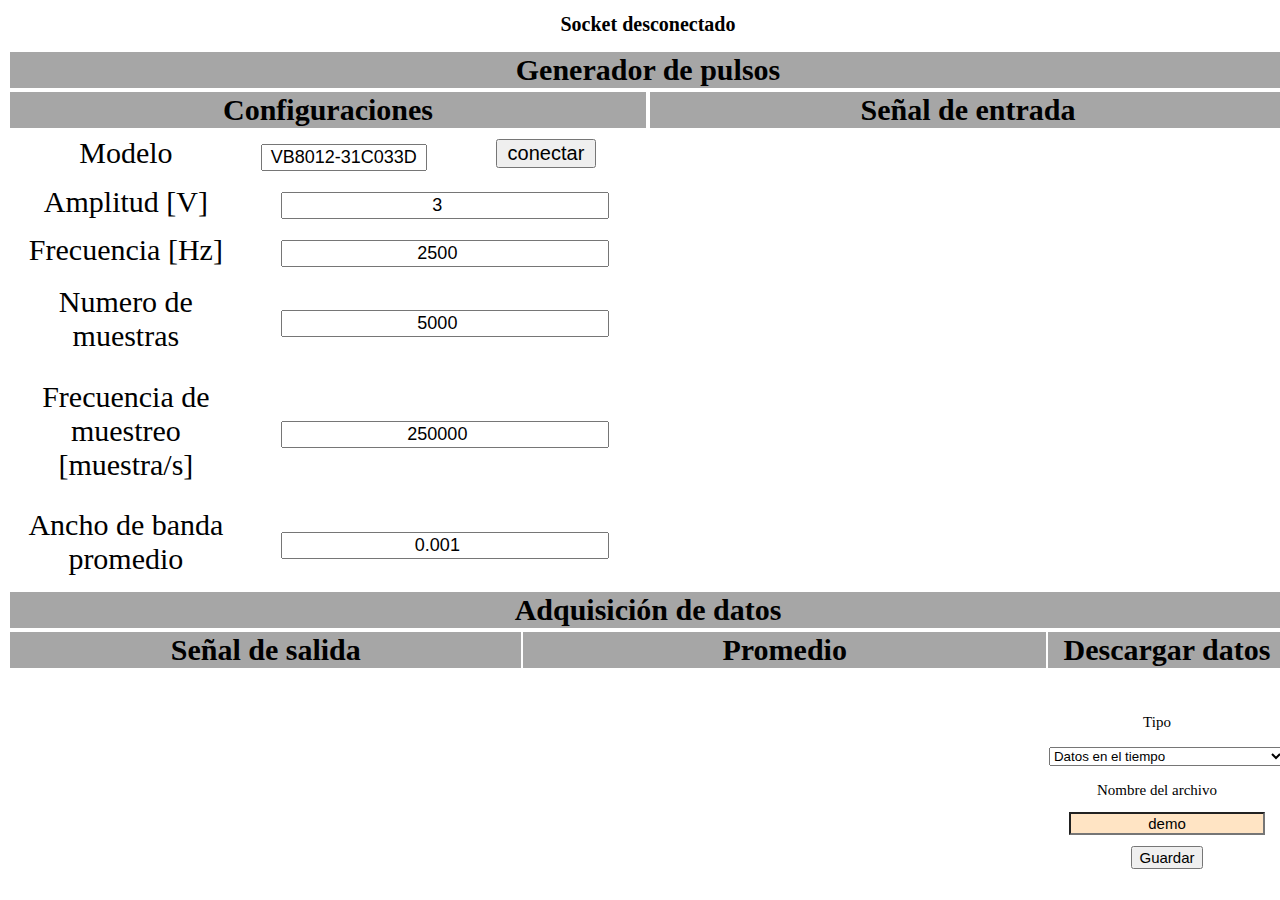
<file: Version_Hollow_Purple/Frontend/HTML/index.html>
<!DOCTYPE html>
<html lang="en">
<head>
    <meta charset="UTF-8">
    <meta name="viewport" content="width=device-width, initial-scale=1.0">
    <title>Virtual Bench Pulse Generator</title>
    <link rel="stylesheet" href="../CSS/main.css">
    <script src="https://cdn.plot.ly/plotly-2.26.0.min.js" charset="utf-8"></script>
</head>
<body>
    <div class="generator-div">
        <div class="status">
            <h1 id="id_status">Socket desconectado</h1>
        </div>
        <form action="" onsubmit="event.preventDefault(); sendmsg(this.querySelectorAll('input'), event.submitter.className);" id="main-form">
            <table class="header-main">
                <tr>
                    <th class = "header-text">Generador de pulsos</th>
                </tr>
            </table>
            <table class="configurations">
                <tr>
                    <th class = "header-text" colspan="5">Configuraciones</th>
                </tr>
                <tr>
                    <td colspan="2"><label for="model">Modelo</label></td>
                    <td colspan="2"><input type="text" name="model" value="VB8012-31C033D" required></td>
                    <td> <button type="submit" class="connect">conectar</button></td>
                </tr>
                <tr>
                    <td colspan="2"><label for="amplitude">Amplitud [V]</label></td>
                    <td colspan="3"><input type="number" name="amplitude" id="amplitude" min="0" value="3" required></td>
                </tr>
                <tr>
                    <td colspan="2"><label for="frecuency">Frecuencia [Hz]</label></td>
                    <td colspan="3"><input type="number" name="frecuency" id="frecuency" min="0" value="2500" required></td>
                </tr>
                <tr>
                    <td colspan="2"><label for="nSamples">Numero de muestras</label></td>
                    <td colspan="3"><input type="number" name="nSamples" id="nSamples" min="10" value="5000" required></td>
                </tr>
                <tr>
                    <td colspan="2"><label for="fs">Frecuencia de muestreo [muestra/s]</label></td>
                    <td colspan="3"><input type="number" name="fs" id="fs" min="100" value="250000" required></td>
                </tr>
                <tr>
                    <td colspan="2"><label for="hgw">Ancho de banda promedio</label></td>
                    <td colspan="3"><input type="number" name="hgw" id="hgw" value="0.001" step="0.001"></td>
                </tr>
                <tr class="gen-buttons" style="display: none;">
                    <td colspan="3">
                        <button type="submit" class="send" cols>Establecer</button>
                    </td>
                    <td colspan="2">
                        <button type="submit" class="stop" >Detener</button>
                    </td>
                <tr>
            </table>
            <table class="plots-inputs">
                <tr>
                    <th class = "header-text" colspan="5">Señal de entrada</th>
                </tr>
                <tr>
                   <td>
                     <div id="timePlotIn"></div>
                   </td>
                </tr>
                <tr>
                    <td>
                      <div id="frecuencyPlotIn"></div>
                    </td>
                </tr>
            </table>
        </form>
        <table class="header-main">
            <tr>
                <th class = "header-text">Adquisición de datos</th>
            </tr>
        </table>
        <table>
            <tr>
                <th class = "header-text">Señal de salida</th>
                <th class = "header-text">Promedio</th>
                <th class = "header-text">Descargar datos</th>
            <tr>
                <td>
                    <table>
                        <tr>
                            <td>
                              <div id="timePlotOut"></div>
                            </td>
                            <td>
                                <button onclick="sendmsg(document.querySelector('#main-form').querySelectorAll('input'), 'reload')" id="reloadButton" style="display: none;">Recargar</button>
                            </td>
                         </tr>
                         <tr>
                             <td>
                               <div id="frecuencyPlotOut"></div>
                             </td>
                         </tr>
                    </table> 
                </td>
                <td>
                    <table>
                        <tr>
                            <td>
                              <div id="timePlotAverage"></div>
                            </td>
                         </tr>
                         <tr>
                             <td>
                               <div id="frecuencyPlotAverage"></div>
                             </td>
                         </tr>
                    </table> 
                </td>
                <td style="padding-top: 30px;">
                    <form action="" onsubmit="event.preventDefault(); saveFile(this.querySelector('input'), this.querySelector('select').value);">
                        <label id="id_labelFile" >Tipo</label>
                        <select>
                            <option value="time">Datos en el tiempo</option>
                            <option value="timeAverage">Datos promediados en el tiempo</option>
                            <option value="time">Datos en la frecuencia</option>
                            <option value="timeAverage">Datos promediados en la frecuencia</option>
                        </select>
                        <label id="id_labelFile" >Nombre del archivo</label>
                        <input id="id_nameFile" type="text" value="demo">
                        <button id="id_saveFile"  type="submit">Guardar</button>
                    </form>
                </td>
            </tr>
        </table>
    </div>
</body>

<script src="../JS/GaussianPulse.js"></script>
</file>
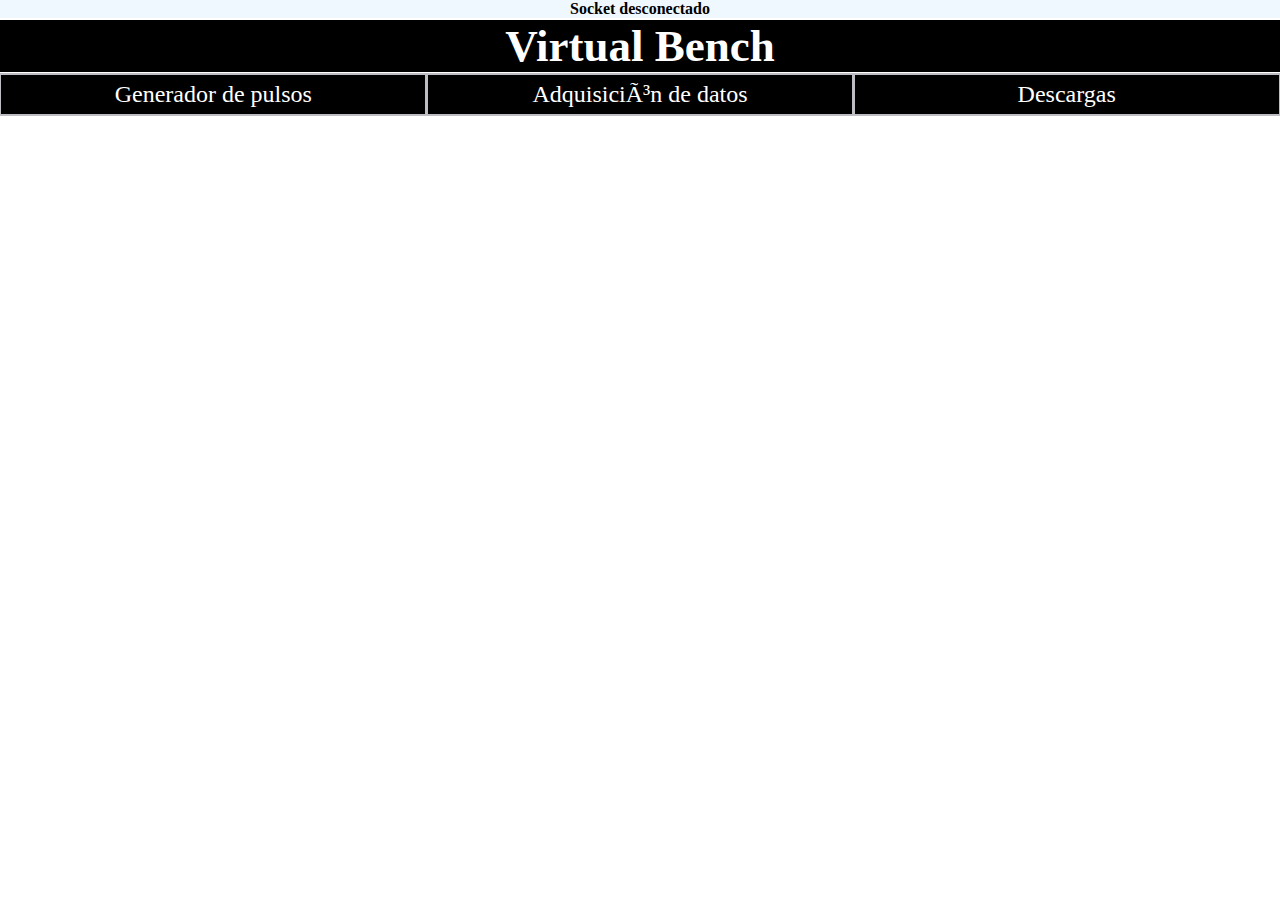
<file: Version_Infinity_Void/Frontend/HTML/virtual_Instrument.html>
<head>
    <title>Virtual Bench Pulse Generator</title>
    <link rel="stylesheet" href="../CSS/main.css">
    <script src="../JS/GaussianPulse.js" defer></script>
    <script src="https://cdn.plot.ly/plotly-2.26.0.min.js" charset="utf-8"></script>
</head>
<body>
    <form action="" onsubmit="event.preventDefault(); sendmsg(event.submitter.className, this.querySelectorAll('input'));" id="main-form">
        <div id="main_div">
    <!------------------------------------------------------------------------HEADERS---------------------------------------------------------------------------------------------------->
            <div id="div_status">
                <h1 id="id_status" class="PBM-configurations">Socket desconectado</h1>
            </div>
            <div id="div_title">
                <h1 id="id_title" class="PBM-configurations">Virtual Bench</h1>
            </div>
    <!---------------------------------------------------------------------------------------------------------------------------------------------------------------------------------->
    <!------------------------------------------------------------------------MENU------------------------------------------------------------------------------------------------------>
            <div id="div_menu">
                <label for="generator" data-click>Generador de pulsos</label>
                <label for="oscilloscope" data-click>Adquisición de datos</label>
                <label for="downloads" data-click>Descargas</label>
            </div>
    <!---------------------------------------------------------------------------------------------------------------------------------------------------------------------------------->
    <!-----------------------------------------------------------------------GENERATOR-------------------------------------------------------------------------------------------------->
            <div id="div_sections" class="PBM-configurations">
                <input type="radio" name="radio" id="generator">
                <div id="generator_div" class="section">
                    <div id="generator_configurations" >
                        <div class="header-main"> <h1 class="PBM-configurations">Configuraciones</h1></div>
                        <div class="row">
                            <div><label for="model">Modelo:</label></div>
                            <div id="div_connect">
                                <div><input type="text" name="model" value="VB8012-31C033D" id="input_model" required></div>
                                <div id="connect_button"><button type="submit" class="connect">conectar</button></div>
                            </div>
                        </div>
                        <div class="row">
                            <div><label for="amplitude">Amplitud [V]:</label></div>
                            <div><input class="input-style" type="number" name="amplitude" id="amplitude" min="0" value="3" required></div>
                        </div>
                        <div class="row">
                            <div><label for="frecuency">Frecuencia [Hz]:</label></div>
                            <div><input class="input-style" type="number" name="frecuency" id="frecuency" min="0" value="2500" required></div>
                        </div>
                        <div class="row">
                        <div><label for="nSamples">Numero de muestras:</label></div>
                        <div><input class="input-style" type="number" name="nSamples" id="nSamples" min="10" value="5000" required></div>
                        </div>
                        <div class="row">
                            <div><label for="fs">Frecuencia de muestreo [sample/s]:</label></div>
                            <div><input class="input-style" type="number" name="fs" id="fs" min="100" value="250000" required></div>
                        </div>
                        <div class="row">
                            <div><label for="hgw">Ancho de banda promedio:</label></div>
                            <div><input class="input-style" type="number" name="hgw" id="hgw" value="0.001" step="0.001"></div>
                        </div>
                        <div class="gen-buttons">
                            <div class="button-div"><button type="submit" class="send" >Establecer</button></div>
                            <div class="button-div"><button type="submit" class="stop" >Detener</button></div>
                        </div>
                    </div>
                    <div id="plots_inputs">
                        <div class="header-main">
                            <h1 class="PBM-configurations">Señal de entrada</h1>
                        </div>
                        <div id="timePlotIn"></div>
                        <div id="frecuencyPlotIn"></div>
                    </div>
                </div>
    <!---------------------------------------------------------------------------------------------------------------------------------------------------------------------------------->
    <!-----------------------------------------------------------------------OSCILLOSCOPE----------------------------------------------------------------------------------------------->
                <input type="radio" name="radio" id="oscilloscope">
                <div id="oscilloscope_div" class="section">
                    <div id="output" class="column">
                        <div class="header-main"> <h1 class="PBM-configurations">Señal de salida</h1></div>
                        <div id="timePlotOut"></div>
                        <div id="frecuencyPlotOut"></div>
                    </div>
                    <div id="averages" class="column">
                        <div class="header-main"> <h1 class="PBM-configurations">Promedio</h1></div>
                        <div id="timePlotAverage"></div>
                        <div>
                            <button type="submit" class="reload" id="reloadButton">Recargar</button>
                        </div>
                    </div>
                </div>
    <!---------------------------------------------------------------------------------------------------------------------------------------------------------------------------------->
    <!-----------------------------------------------------------------------DOWNLOADS-------------------------------------------------------------------------------------------------->
                <input type="radio" name="radio" id="downloads">
                <div id="downloads_div" class="section">
                    <div class="header-main"> <h1 class="PBM-configurations">Descargas</h1></div>
                    <div class="vertical-center">
                        <div id="download_storage">
                            <div id="download_select">
                                <label id="id_labelFile">Tipo de datos:</label>
                                <select class="input-style">
                                    <option value="time">Datos en el tiempo</option>
                                    <option value="frec">Datos en la frecuencia</option>
                                    <option value="average">Datos promediados</option>
                                </select>
                            </div>
                            <div id="download_name">
                                <label id="id_labelFile" >Nombre del archivo:</label>
                                <input id="id_nameFile" type="text" value="demo" class="input-style">
                            </div>
                            <div id="download_button"><div>
                                <button id="id_saveFile"  type="button" onclick="saveFile();">Guardar</button>
                            </div></div>
                        </div>
                    </div>
                </div>
    <!-------------------------------------------------------------------------------------------------------------------------------------------------------------------------------------->
            </div>
        </div>
    </form>
</body>
</file>
<file: Version_Hollow_Purple/Frontend/CSS/main.css>
body, table{
    padding: 0px;
    border: 0px;
    width: 100%;
    text-align: center;
}

tr{
    padding: 0px;
    border: 0px;
    text-align: center; 
}


table.configurations{
    float: left;
    width: 50%;
    height: 500px;
}
table.plots-inputs{
    float: right;
    width: 50%;
    height: 500px;
}
table.header-main{
    width: 100%;
    text-align: center;
}
th.header-text {
    font-size: 30px;
    text-align: center; 
    background-color: #a6a6a6; 
    height:20px; 
    width:50%;
}
th.header-img {
    font-size: 50px;
    text-align: center; 
    background-color: #a6a6a6; 
    height:20px; 
    width:20px;
}
img.logo {
    display:block;
    height:20px; 
    width:50px;
}
td {
    width: 220px;
    font-size: 30px;
    text-align: center;
}
input {
    width: 80%;
    text-align: center;
    font-size: large;
}
button.send {
    display:block;
    width: 110px;
    font-size: 20px;
    display: block;
    margin: auto;
}
button.stop {
    display:block;
    width: 100px;
    font-size: 20px;
    display: block;
    margin: auto;
}

button.connect {
    display:block;
    width: 100px;
    font-size: 20px;
    display: block;
    margin: auto;
}

div#timePlot, div#frecuencyPlot {   
    width:80%;
    height:100%;
}

div.status {
    width: 100%;
    font-size: 10px;
}

#id_labelFile{
    font-size: 50%; 
    padding-right: 20px;
}

#id_nameFile{
    font-size: 50%; 
    background-color: bisque;
}

#id_saveFile{
    font-size: 50%;
}
</file>
<file: Version_Infinity_Void/Frontend/CSS/main.css>
/*/////////////////////////////////////////////
//////////                      ////////////////
//////////         BODY         ////////////////
//////////                      ////////////////
/////////////////////////////////////////////*/
body{
    width: 100%;
    text-align: center;
    padding: 0%;
    border: 0px;
    margin: 0%;
}
/*/////////////////////////////////////////////
//////////                      ////////////////
//////////        BUTTONS       ////////////////
//////////                      ////////////////
/////////////////////////////////////////////*/
button{
    width: 100%;
    font-size: large;
    cursor: pointer;
    color: white;
    background-color: rgb(100, 102, 110);
}

button.connect{
    width: 95%;
    font-size: large;
}

button#id_saveFile {
    width: 100%;
    font-size: xx-large;
}

button#reloadButton{
    width: 100%;
    font-size: xx-large;
    visibility: hidden;
}
/*/////////////////////////////////////////////
//////////                      ////////////////
//////////         DIVS         ////////////////
//////////                      ////////////////
/////////////////////////////////////////////*/
div#main_div{
    display: grid;
    width: 100%;
    height: auto;
    grid-template-columns: auto;
    grid-template-rows: 0.25fr 0.5fr 0.3fr 6fr;
    grid-gap: 0.2%;
    grid-template-areas:
    "status"
    "title"
    "menu"
    "sections"
}

div#main_div > div#div_status{
    grid-area: status;
    background-color: aliceblue;
    h1#id_status{
        font-size: medium;
    }
}

div#main_div > div#div_title{
    grid-area: title;
    background-color: black;
    color: white;

    h1#id_title{
        font-size: 5vh;
    }
}

div#main_div > div#div_menu{
    grid-area: menu;
    display: flex;
    width: 100%;
    justify-content: space-evenly;
    align-items: center;
    font-size: x-large;
    background-color: rgb(189, 189, 195);
    
    label{
        width: 100%;
        height: fit-content;
        padding: 0.5%;
        cursor: pointer;
        margin: 0.1%;
        transition: all 400ms ease;
    }

    label:hover{
        background-color: rgb(127, 127, 129);
        color: black;
    }
}

div#main_div > div#div_sections{
    grid-area: sections;
    width: 100%;
    height: 80vh;
    background-color: white;
}

div#generator_div > div#generator_configurations{
    grid-area: configurations;
    width: 90vh;
    display: flex;
    flex-direction: column;
    align-items: center;
    gap: 5%;
}

div#div_connect{
    display: flex;
    justify-content: space-evenly;
    align-items: baseline;
}
div#generator_div > div#plots_inputs{
    grid-area: inputs;  
    display: grid;
    width: 100%;
    height: 10%;
    grid-template-columns: auto;
    grid-template-rows: 0.1fr 0.5fr 0.5fr;
    grid-gap: 0.2%;
    grid-template-areas:
    "header"
    "timePlot"
    "frecPlot"
}

div#plots_inputs > div.header-main{
    grid-area: header;
    height: 100%;
}

div#plots_inputs > div#timePlotIn{
    grid-area: timePlot;
}

div#plots_inputs > div#frecuencyPlotIn{
    grid-area: frecPlot;
}

div#oscilloscope_div > div#output{
    grid-area: output;
}

div#oscilloscope_div > div#averages{
    grid-area: average;
}

div#download_storage {
    display: grid;
    grid-template-columns: auto;
    grid-template-rows: auto;
    grid-gap: 3%;
    grid-template-areas:
    "select"
    "name"
    "button"
}

div#download_storage > div#download_select{
    grid-area: select;
    display: flex;
    justify-content: space-between;
    align-items: baseline;
    font-size: 5vh;
}

div#download_storage > div#download_name{
    grid-area: name;
    font-size: 5vh;
}

div#download_storage > div#download_button{
    grid-area: button;
    display: flex;
    width: 100%;
    flex-direction: row;
    align-items: center;
    justify-content: center;
}
/*/////////////////////////////////////////////
//////////                      ////////////////
//////////    GENERIC CLASSES   ////////////////
//////////                      ////////////////
/////////////////////////////////////////////*/
.PBM-configurations{
    padding: 0%;
    border: 0px;
    margin: 0%;
}

.section{
    display: none;
}

.header-main{
    width: 100%;
    text-align: center;
    font-size: medium;
    background-color: rgb(175, 201, 213);
}

.row{
    display: flex;
    width: 100%;
    justify-content: space-between;
    align-items: center;
    font-size: xx-large;
}

.column{
    display: flex;
    width: 100%;
    flex-direction: column;
    align-items: center;
    font-size: xx-large;
}


.input-style {
    width: 30vh;
    height: 75%;
    text-align: center;
    font-size: medium;
}

.gen-buttons{
    width: 100%;
    display: flex;
    justify-content: space-around;
    visibility: visible;
}

.button-div{
    width: 25%;
}

.vertical-center{
    display: flex;
    width: 100%;
    height: 100%;
    flex-direction: row;
    align-items: baseline;
    justify-content: center;
}

[data-click]{
    background-color: black;
    color: white;
}

.active{
    background-color: rgb(189, 189, 195);
    color: black;
}

div.plotly{
    display: flex;
    justify-content: center;
    align-items: center;
    width: 100%;
    height: auto;
}

.main-svg{
    width: 100%;
}

.svg-container{
    width: 100%;
    height: 100%;
}
/*/////////////////////////////////////////////
//////////                      ////////////////
//////////        INPUTS        ////////////////
//////////                      ////////////////
/////////////////////////////////////////////*/

input[name=radio] {
    display: none;
}

input#generator:checked ~ #generator_div{
    display: grid;
    grid-template-columns: 1.2fr 2fr;
    width: 100%;
    height: 100%;
    grid-template-rows: auto;
    grid-gap: 0.2%;
    grid-template-areas:
    "configurations inputs"
}

input#oscilloscope:checked ~ #oscilloscope_div{
    display: grid;
    grid-template-columns: 1fr 1fr;
    width: 100%;
    grid-template-rows: auto;
    grid-gap: 0.2%;
    grid-template-areas:
    "output average"
}

input#downloads:checked ~ #downloads_div{
    display: block;
}

input#input_model {
    width: 21.5vh;
    height: 75%;
    text-align: center;
    font-size: medium;
}
</file>
